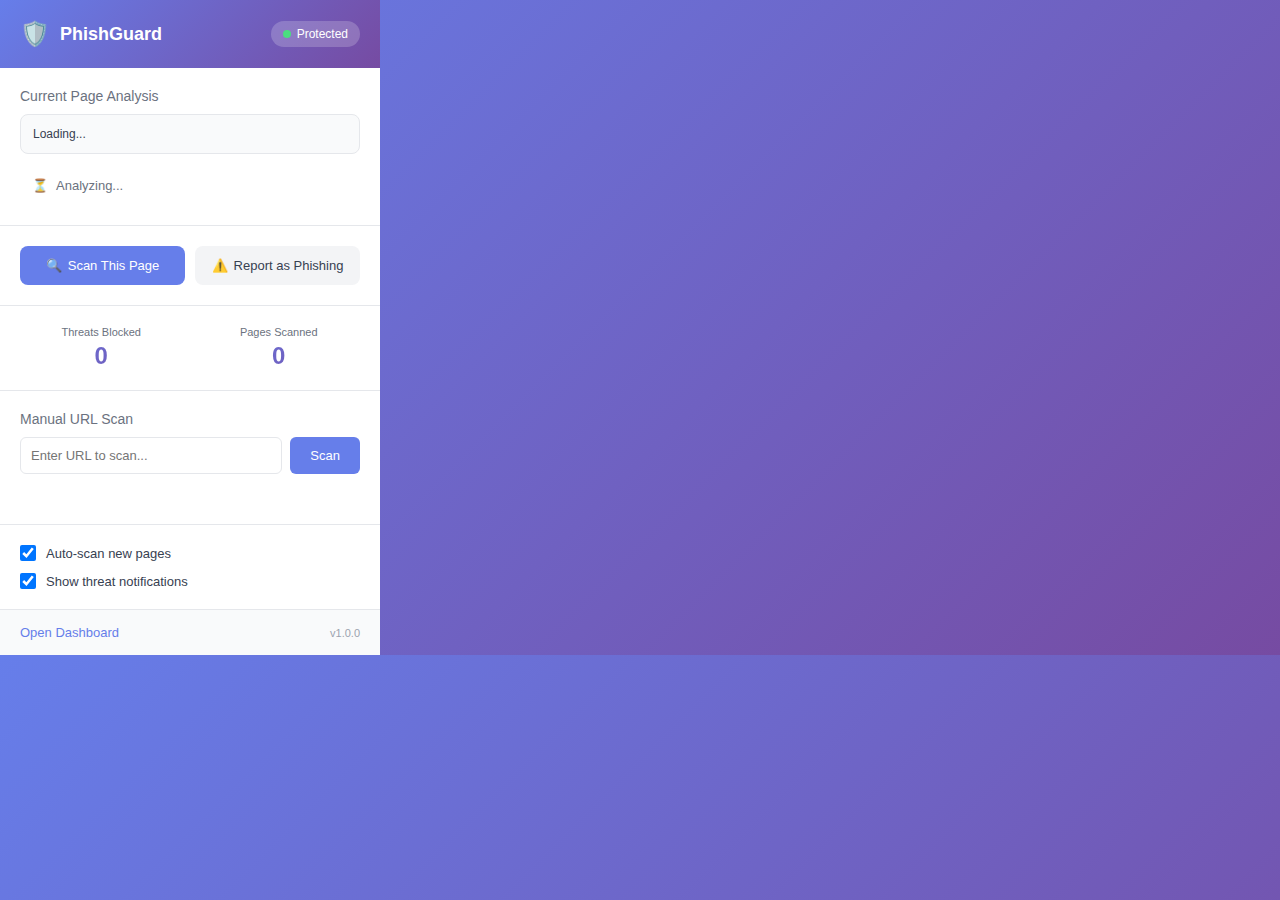
<file: browser-extension/popup.html>
<!DOCTYPE html>
<html lang="en">
<head>
    <meta charset="UTF-8">
    <meta name="viewport" content="width=device-width, initial-scale=1.0">
    <title>PhishGuard</title>
    <link rel="stylesheet" href="popup.css">
</head>
<body>
    <div class="container">
        <header>
            <div class="logo">
                <span class="shield">🛡️</span>
                <h1>PhishGuard</h1>
            </div>
            <div class="status-indicator" id="protectionStatus">
                <span class="dot active"></span>
                <span class="text">Protected</span>
            </div>
        </header>

        <div class="current-page">
            <h3>Current Page Analysis</h3>
            <div class="url-display" id="currentUrl">Loading...</div>
            <div class="scan-result" id="scanResult">
                <div class="loading">Analyzing...</div>
            </div>
        </div>

        <div class="quick-actions">
            <button class="action-btn scan-btn" id="scanCurrentPage">
                <span class="icon">🔍</span>
                Scan This Page
            </button>
            <button class="action-btn report-btn" id="reportPhishing">
                <span class="icon">⚠️</span>
                Report as Phishing
            </button>
        </div>

        <div class="stats">
            <div class="stat-item">
                <span class="stat-label">Threats Blocked</span>
                <span class="stat-value" id="threatsBlocked">0</span>
            </div>
            <div class="stat-item">
                <span class="stat-label">Pages Scanned</span>
                <span class="stat-value" id="pagesScanned">0</span>
            </div>
        </div>

        <div class="manual-scan">
            <h3>Manual URL Scan</h3>
            <div class="input-group">
                <input type="text" id="manualUrl" placeholder="Enter URL to scan...">
                <button id="scanManual">Scan</button>
            </div>
            <div class="manual-result" id="manualResult"></div>
        </div>

        <div class="settings">
            <div class="setting-item">
                <label>
                    <input type="checkbox" id="autoScan" checked>
                    <span>Auto-scan new pages</span>
                </label>
            </div>
            <div class="setting-item">
                <label>
                    <input type="checkbox" id="showNotifications" checked>
                    <span>Show threat notifications</span>
                </label>
            </div>
        </div>

        <footer>
            <a href="http://localhost:8000" target="_blank" class="dashboard-link">
                Open Dashboard
            </a>
            <span class="version">v1.0.0</span>
        </footer>
    </div>

    <script src="popup.js"></script>
</body>
</html>
</file>
<file: browser-extension/popup.css>
* {
    margin: 0;
    padding: 0;
    box-sizing: border-box;
}

body {
    width: 380px;
    font-family: -apple-system, BlinkMacSystemFont, 'Segoe UI', Roboto, 'Helvetica Neue', Arial, sans-serif;
    background: linear-gradient(135deg, #667eea 0%, #764ba2 100%);
    color: #333;
}

.container {
    background: white;
    padding: 0;
}

/* Header */
header {
    background: linear-gradient(135deg, #667eea 0%, #764ba2 100%);
    color: white;
    padding: 20px;
    display: flex;
    justify-content: space-between;
    align-items: center;
}

.logo {
    display: flex;
    align-items: center;
    gap: 10px;
}

.shield {
    font-size: 24px;
}

.logo h1 {
    font-size: 18px;
    font-weight: 600;
}

.status-indicator {
    display: flex;
    align-items: center;
    gap: 6px;
    background: rgba(255, 255, 255, 0.2);
    padding: 6px 12px;
    border-radius: 20px;
    font-size: 12px;
}

.dot {
    width: 8px;
    height: 8px;
    border-radius: 50%;
    background: #ccc;
}

.dot.active {
    background: #4ade80;
    animation: pulse 2s infinite;
}

@keyframes pulse {
    0%, 100% { opacity: 1; }
    50% { opacity: 0.5; }
}

/* Current Page Section */
.current-page {
    padding: 20px;
    border-bottom: 1px solid #e5e7eb;
}

.current-page h3 {
    font-size: 14px;
    color: #6b7280;
    margin-bottom: 10px;
    font-weight: 500;
}

.url-display {
    background: #f9fafb;
    padding: 12px;
    border-radius: 8px;
    font-size: 12px;
    color: #374151;
    word-break: break-all;
    margin-bottom: 12px;
    border: 1px solid #e5e7eb;
}

.scan-result {
    padding: 12px;
    border-radius: 8px;
    font-size: 13px;
}

.loading {
    color: #6b7280;
    display: flex;
    align-items: center;
    gap: 8px;
}

.loading::before {
    content: "⏳";
    animation: spin 1s linear infinite;
}

@keyframes spin {
    from { transform: rotate(0deg); }
    to { transform: rotate(360deg); }
}

.result-safe {
    background: #d1fae5;
    color: #065f46;
    border: 1px solid #6ee7b7;
}

.result-phishing {
    background: #fee2e2;
    color: #991b1b;
    border: 1px solid #fca5a5;
}

.result-suspicious {
    background: #fef3c7;
    color: #92400e;
    border: 1px solid #fcd34d;
}

.result-icon {
    font-size: 18px;
    margin-right: 8px;
}

.result-details {
    margin-top: 8px;
    font-size: 11px;
    opacity: 0.8;
}

/* Quick Actions */
.quick-actions {
    padding: 20px;
    display: flex;
    gap: 10px;
    border-bottom: 1px solid #e5e7eb;
}

.action-btn {
    flex: 1;
    padding: 12px;
    border: none;
    border-radius: 8px;
    font-size: 13px;
    font-weight: 500;
    cursor: pointer;
    display: flex;
    align-items: center;
    justify-content: center;
    gap: 6px;
    transition: all 0.2s;
}

.scan-btn {
    background: #667eea;
    color: white;
}

.scan-btn:hover {
    background: #5568d3;
    transform: translateY(-1px);
}

.report-btn {
    background: #f3f4f6;
    color: #374151;
}

.report-btn:hover {
    background: #e5e7eb;
}

/* Stats */
.stats {
    padding: 20px;
    display: grid;
    grid-template-columns: 1fr 1fr;
    gap: 15px;
    border-bottom: 1px solid #e5e7eb;
}

.stat-item {
    text-align: center;
}

.stat-label {
    display: block;
    font-size: 11px;
    color: #6b7280;
    margin-bottom: 4px;
}

.stat-value {
    display: block;
    font-size: 24px;
    font-weight: 700;
    background: linear-gradient(135deg, #667eea 0%, #764ba2 100%);
    -webkit-background-clip: text;
    -webkit-text-fill-color: transparent;
    background-clip: text;
}

/* Manual Scan */
.manual-scan {
    padding: 20px;
    border-bottom: 1px solid #e5e7eb;
}

.manual-scan h3 {
    font-size: 14px;
    color: #6b7280;
    margin-bottom: 10px;
    font-weight: 500;
}

.input-group {
    display: flex;
    gap: 8px;
    margin-bottom: 10px;
}

.input-group input {
    flex: 1;
    padding: 10px;
    border: 1px solid #e5e7eb;
    border-radius: 6px;
    font-size: 13px;
}

.input-group button {
    padding: 10px 20px;
    background: #667eea;
    color: white;
    border: none;
    border-radius: 6px;
    font-size: 13px;
    font-weight: 500;
    cursor: pointer;
    transition: background 0.2s;
}

.input-group button:hover {
    background: #5568d3;
}

.manual-result {
    min-height: 20px;
}

/* Settings */
.settings {
    padding: 20px;
    border-bottom: 1px solid #e5e7eb;
}

.setting-item {
    margin-bottom: 12px;
}

.setting-item:last-child {
    margin-bottom: 0;
}

.setting-item label {
    display: flex;
    align-items: center;
    gap: 10px;
    cursor: pointer;
    font-size: 13px;
    color: #374151;
}

.setting-item input[type="checkbox"] {
    width: 16px;
    height: 16px;
    cursor: pointer;
}

/* Footer */
footer {
    padding: 15px 20px;
    display: flex;
    justify-content: space-between;
    align-items: center;
    background: #f9fafb;
}

.dashboard-link {
    color: #667eea;
    text-decoration: none;
    font-size: 13px;
    font-weight: 500;
}

.dashboard-link:hover {
    text-decoration: underline;
}

.version {
    font-size: 11px;
    color: #9ca3af;
}
</file>
